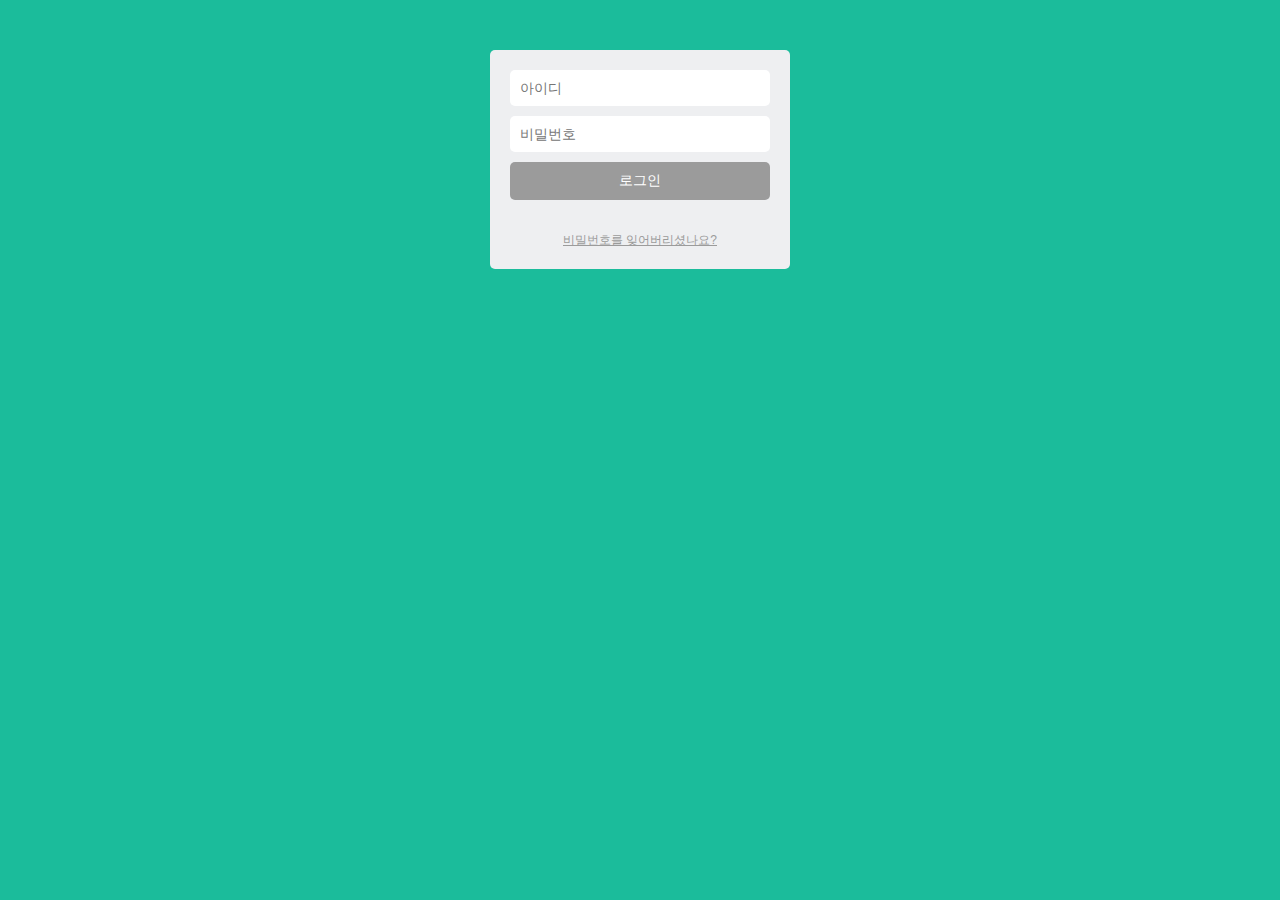
<file: jquery.js/index.html>
<!DOCTYPE html>
<html>
<head>
  <title>로그인</title>
  <meta charset="utf-8">
  <link rel="stylesheet" href="style.css">
</head>
<body>
  <div class="login-form">
    <form>
      <input type="text" name="email" id="email-input" class="text-field" placeholder="아이디"><br>
      <input type="password" name="password" id="password-input" class="text-field" placeholder="비밀번호"><br>
      <input type="submit" value="로그인" id="submit-btn">
    </form>

    <div class="links">
      <a href="#">비밀번호를 잊어버리셨나요?</a>
    </div>
  </div>
  <script src="https://code.jquery.com/jquery-3.6.0.min.js" integrity="sha256-/xUj+3OJU5yExlq6GSYGSHk7tPXikynS7ogEvDej/m4=" crossorigin="anonymous"></script>
  <script>
      $('#email-input').on('input', checkInput);
    //   checkInput 치거나 하는 거를 인지하는 함수
    $('#password-input').on('input', checkInput);

    function checkInput() {
        var email = $('#email-input').val();
        var password = $('#password-input').val();
    if (email === '' || password ===''){
        $('#submit-btn').css('background-color', '#9B9B9B');
    } else {
        $('#submit-btn').css('background-color', '#1BBC9B');
    }

      
  };
  </script>
</body>
</html>
</file>
<file: jquery.js/style.css>
* {
    box-sizing: border-box;
    font-family: 'Noto Sans KR', sans-serif;
  }
  
  body {
    margin: 0;
    background-color: #1BBC9B;
  }
  
  .login-form {
    width: 300px;
    background-color: #eeeff1;
    margin-left: auto;
    margin-right: auto;
    margin-top: 50px;
    border-radius: 5px;
    padding: 20px;
  }
  
  .text-field {
    font-size: 14px;
    width: 100%;
    border: none;
    border-radius: 5px;
    padding: 10px;
    margin-bottom: 10px;
  }
  
  #submit-btn {
    font-size: 14px;
    background-color: #9B9B9B;
    color: white;
    width: 100%;
    border-radius: 5px;
    padding: 10px;
    border: none;
  }
  
  #submit-btn:hover {
    box-shadow: 0 2px 4px 0 rgba(0, 0, 0, 0.50);
  }
  
  .links {
    margin-top: 30px;
    text-align: center;
  }
  
  .links a {
    font-size: 12px;
    color: #9b9b9b;
  }
</file>
